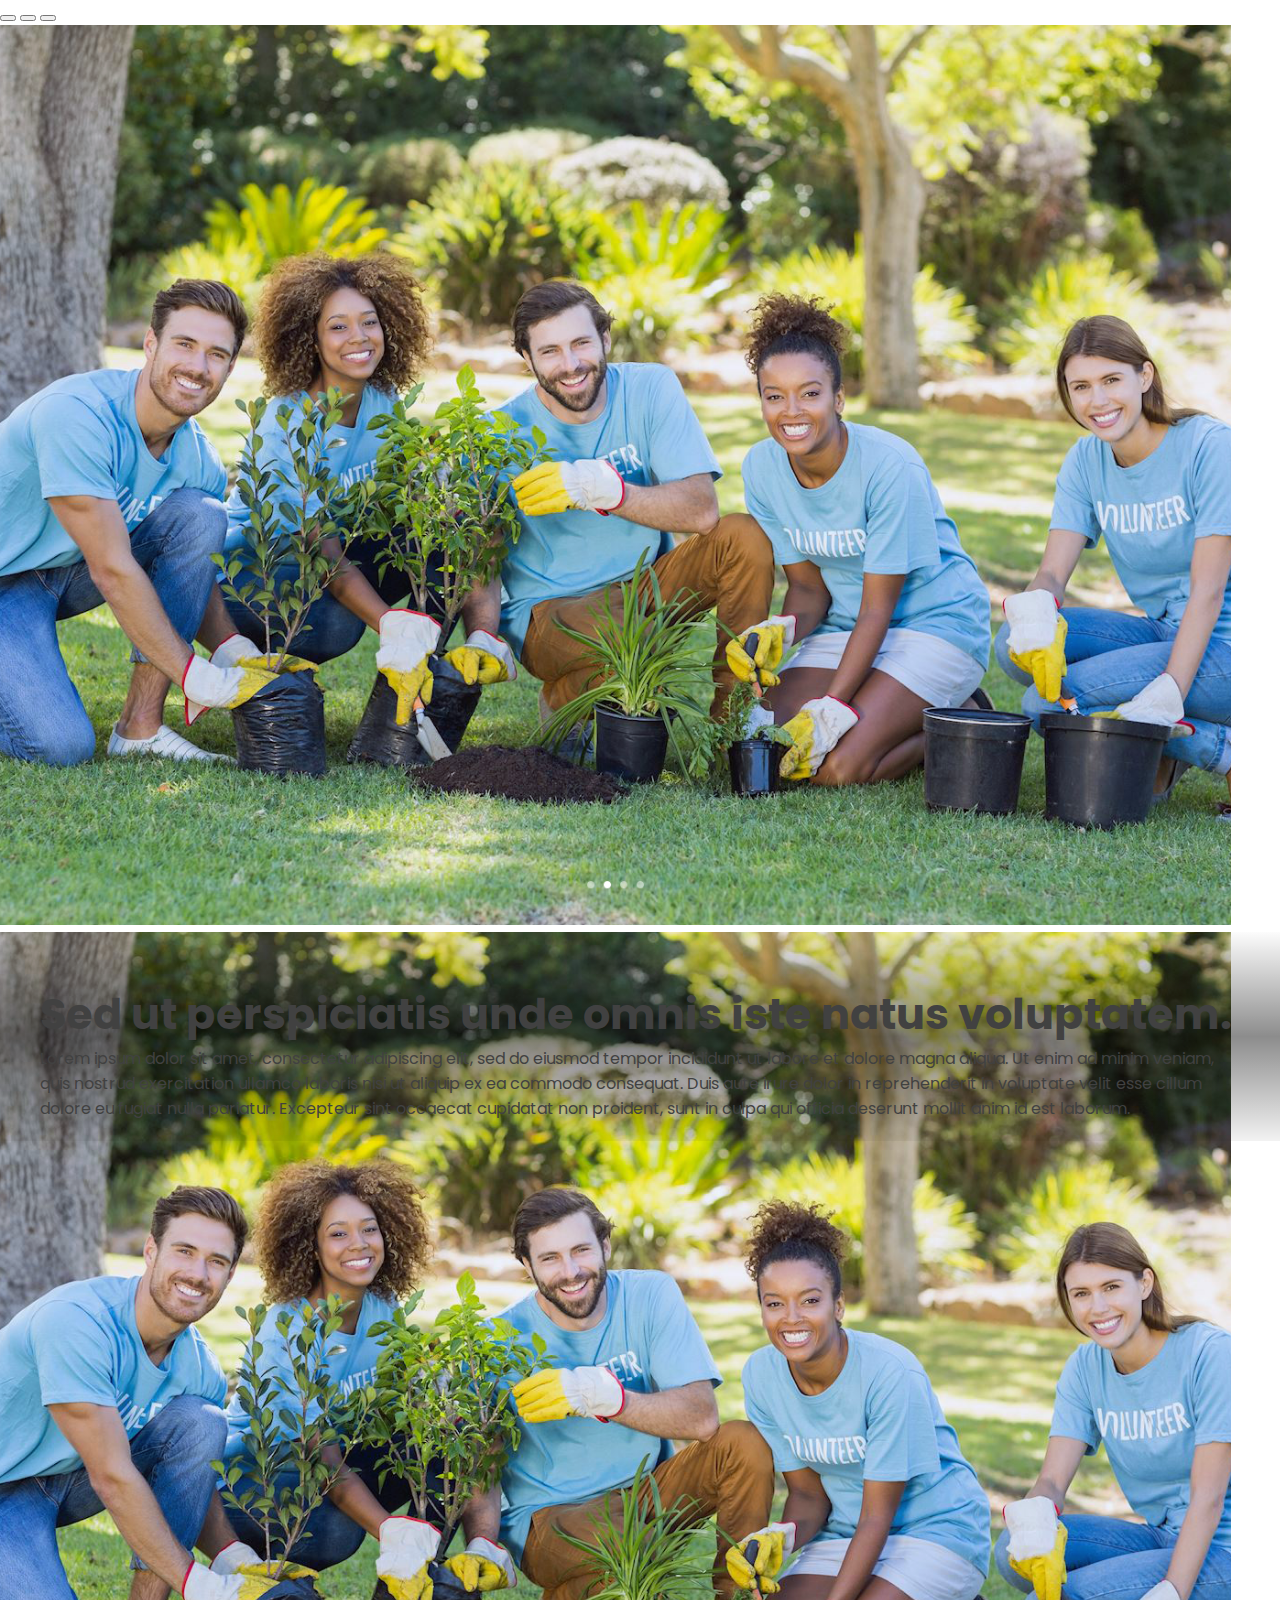
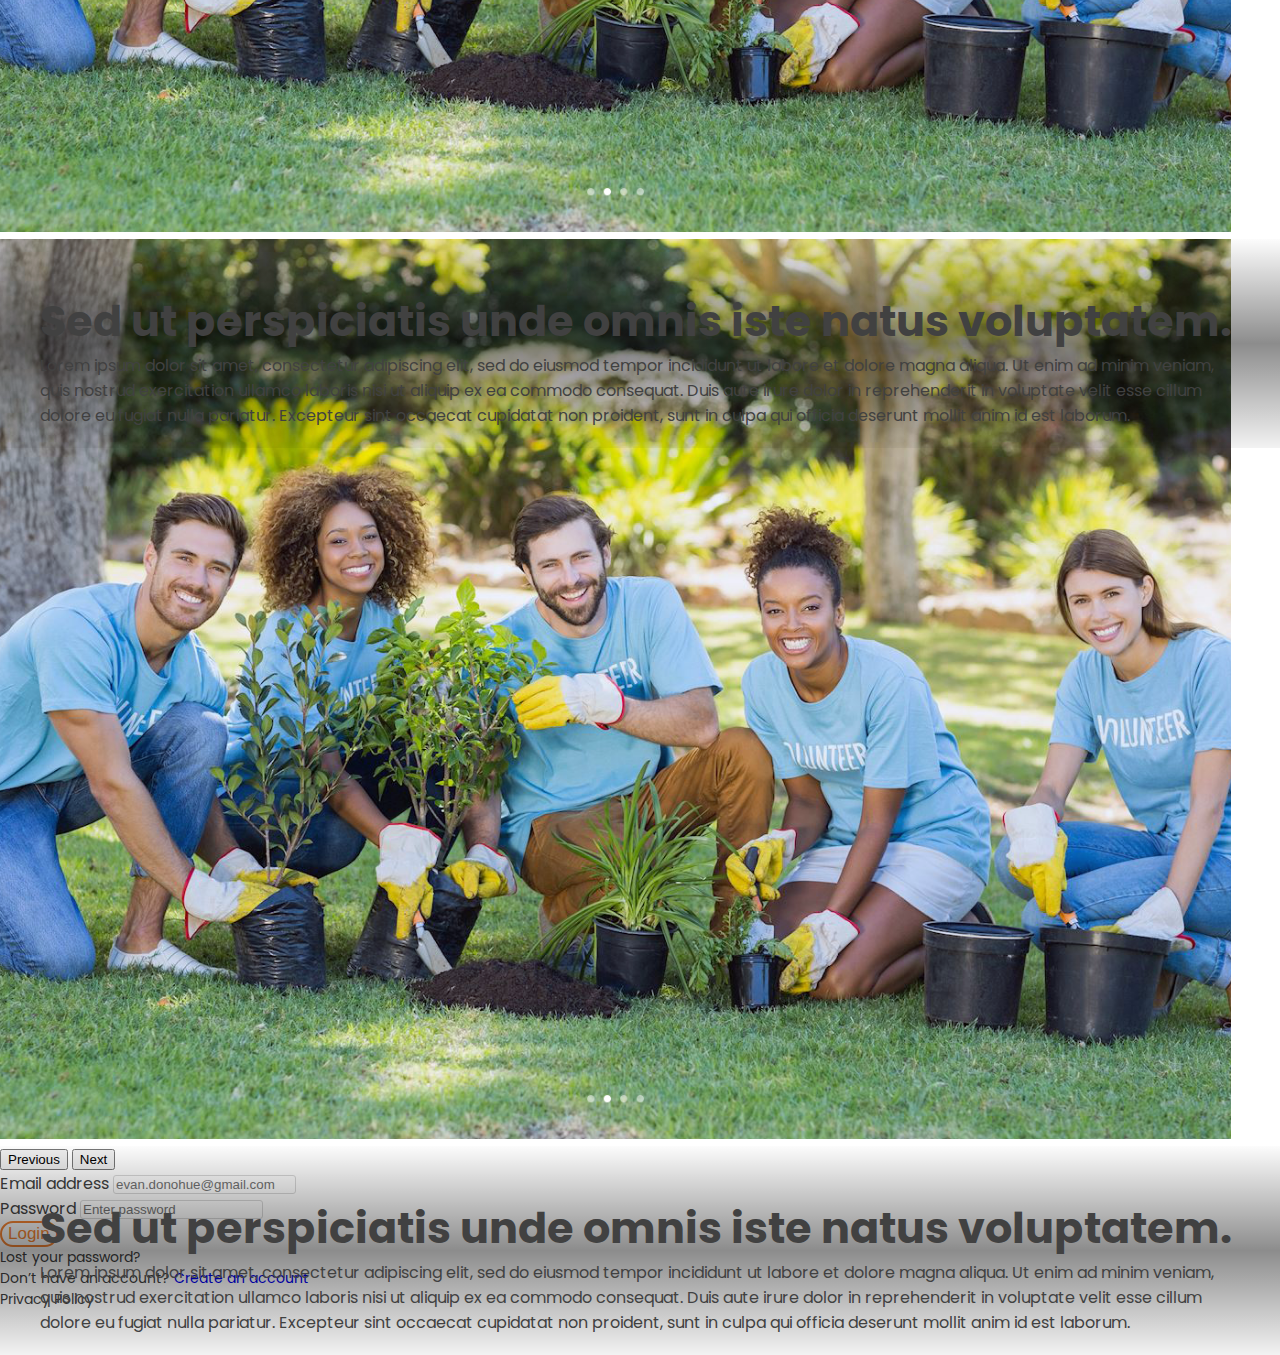
<file: index.html>
<!doctype html>
<html lang="en">

<head>
    <meta charset="utf-8">
    <meta name="viewport" content="width=device-width, initial-scale=1">
    <title>Bootstrap demo</title>
    <link href="https://cdn.jsdelivr.net/npm/bootstrap@5.3.0-alpha1/dist/css/bootstrap.min.css" rel="stylesheet"
        integrity="sha384-GLhlTQ8iRABdZLl6O3oVMWSktQOp6b7In1Zl3/Jr59b6EGGoI1aFkw7cmDA6j6gD" crossorigin="anonymous">
    <link rel="stylesheet" href="/css/style.css">
    <link rel="preconnect" href="https://fonts.googleapis.com">
    <link rel="preconnect" href="https://fonts.gstatic.com" crossorigin>
    <link href="https://fonts.googleapis.com/css2?family=Poppins:wght@400;500;600&display=swap" rel="stylesheet">
</head>

<body>
    <div class="container-fluid">
        <div class="row">
            <div id="carousel" class="col-lg-8">
                <div id="carouselExampleCaptions" class="carousel slide">
                    <div class="carousel-indicators">
                        <button type="button" data-bs-target="#carouselExampleCaptions" data-bs-slide-to="0"
                            class="active" aria-current="true" aria-label="Slide 1"></button>
                        <button type="button" data-bs-target="#carouselExampleCaptions" data-bs-slide-to="1"
                            aria-label="Slide 2"></button>
                        <button type="button" data-bs-target="#carouselExampleCaptions" data-bs-slide-to="2"
                            aria-label="Slide 3"></button>
                    </div>
                    <div class="carousel-inner">
                        <div class="carousel-item active">
                            <img src="/images/Grow-Trees-On-the-path-to-environment-sustainability-login.png"
                                class="d-block w-100" alt="...">
                            <div class="carousel-caption d-none d-md-block">
                                <h4>Sed ut perspiciatis unde omnis iste natus voluptatem.</h4>
                                <p>Lorem ipsum dolor sit amet, consectetur adipiscing elit, sed do eiusmod tempor
                                    incididunt ut labore et dolore magna aliqua. Ut enim ad minim veniam, quis nostrud
                                    exercitation ullamco laboris nisi ut aliquip ex ea commodo consequat. Duis aute
                                    irure dolor in reprehenderit in voluptate velit esse cillum dolore eu fugiat nulla
                                    pariatur. Excepteur sint occaecat cupidatat non proident, sunt in culpa qui officia
                                    deserunt mollit anim id est laborum.</p>
                            </div>
                        </div>
                        <div class="carousel-item">
                            <img src="/images/Grow-Trees-On-the-path-to-environment-sustainability-login.png"
                                class="d-block w-100" alt="...">
                            <div class="carousel-caption d-none d-md-block">
                                <h4>Sed ut perspiciatis unde omnis iste natus voluptatem.</h4>
                                <p>Lorem ipsum dolor sit amet, consectetur adipiscing elit, sed do eiusmod tempor
                                    incididunt ut labore et dolore magna aliqua. Ut enim ad minim veniam, quis nostrud
                                    exercitation ullamco laboris nisi ut aliquip ex ea commodo consequat. Duis aute
                                    irure dolor in reprehenderit in voluptate velit esse cillum dolore eu fugiat nulla
                                    pariatur. Excepteur sint occaecat cupidatat non proident, sunt in culpa qui officia
                                    deserunt mollit anim id est laborum.</p>
                            </div>
                        </div>
                        <div class="carousel-item">
                            <img src="/images/Grow-Trees-On-the-path-to-environment-sustainability-login.png"
                                class="d-block w-100" alt="...">
                            <div class="carousel-caption d-none d-md-block">
                                <h4>Sed ut perspiciatis unde omnis iste natus voluptatem.</h4>
                                <p>Lorem ipsum dolor sit amet, consectetur adipiscing elit, sed do eiusmod tempor
                                    incididunt ut labore et dolore magna aliqua. Ut enim ad minim veniam, quis nostrud
                                    exercitation ullamco laboris nisi ut aliquip ex ea commodo consequat. Duis aute
                                    irure dolor in reprehenderit in voluptate velit esse cillum dolore eu fugiat nulla
                                    pariatur. Excepteur sint occaecat cupidatat non proident, sunt in culpa qui officia
                                    deserunt mollit anim id est laborum.</p>
                            </div>
                        </div>
                    </div>
                    <button class="carousel-control-prev" type="button" data-bs-target="#carouselExampleCaptions"
                        data-bs-slide="prev">
                        <span class="carousel-control-prev-icon" aria-hidden="true"></span>
                        <span class="visually-hidden">Previous</span>
                    </button>
                    <button class="carousel-control-next" type="button" data-bs-target="#carouselExampleCaptions"
                        data-bs-slide="next">
                        <span class="carousel-control-next-icon" aria-hidden="true"></span>
                        <span class="visually-hidden">Next</span>
                    </button>
                </div>
            </div>
            <div id="form" class="col-lg-4 px-5 my-auto">
                <div class="row w-100 mt-5">
                    <form>
                        <div class="mb-3">
                            <label for="exampleInputEmail1" class="form-label">Email address</label>
                            <input type="email" class="form-control" id="exampleInputEmail1"
                                aria-describedby="emailHelp" placeholder="evan.donohue@gmail.com">
                        </div>
                        <div class="mb-3">
                            <label for="exampleInputPassword1" class="form-label">Password</label>
                            <input type="password" class="form-control" id="exampleInputPassword1" placeholder="Enter password">
                        </div>
                        <div class="d-grid gap-2 col-12 mx-auto">
                            <button id="login-btn" class="btn" type="button">Login</button>
                        </div>
                        <div id="lost-password" class="text-center mt-4">
                            <a href="/pages/forgotPassword.html" id="forgotpassword">
                                <p>Lost your password?</p>
                            </a>
                            <p>Don’t have an account? <a href="/pages/registration.html" id="signup">Create an account</a></p>
                        </div>

                    </form>
                </div>

                <div id="privacy-policy" class="row text-center mt-5">
                    <p class="mt-5 pt-4">Privacy Policy</p>
                </div>
            </div>
        </div>
    </div>
    <script src="https://cdn.jsdelivr.net/npm/bootstrap@5.3.0-alpha1/dist/js/bootstrap.bundle.min.js"
        integrity="sha384-w76AqPfDkMBDXo30jS1Sgez6pr3x5MlQ1ZAGC+nuZB+EYdgRZgiwxhTBTkF7CXvN"
        crossorigin="anonymous"></script>
</body>

</html>
</file>
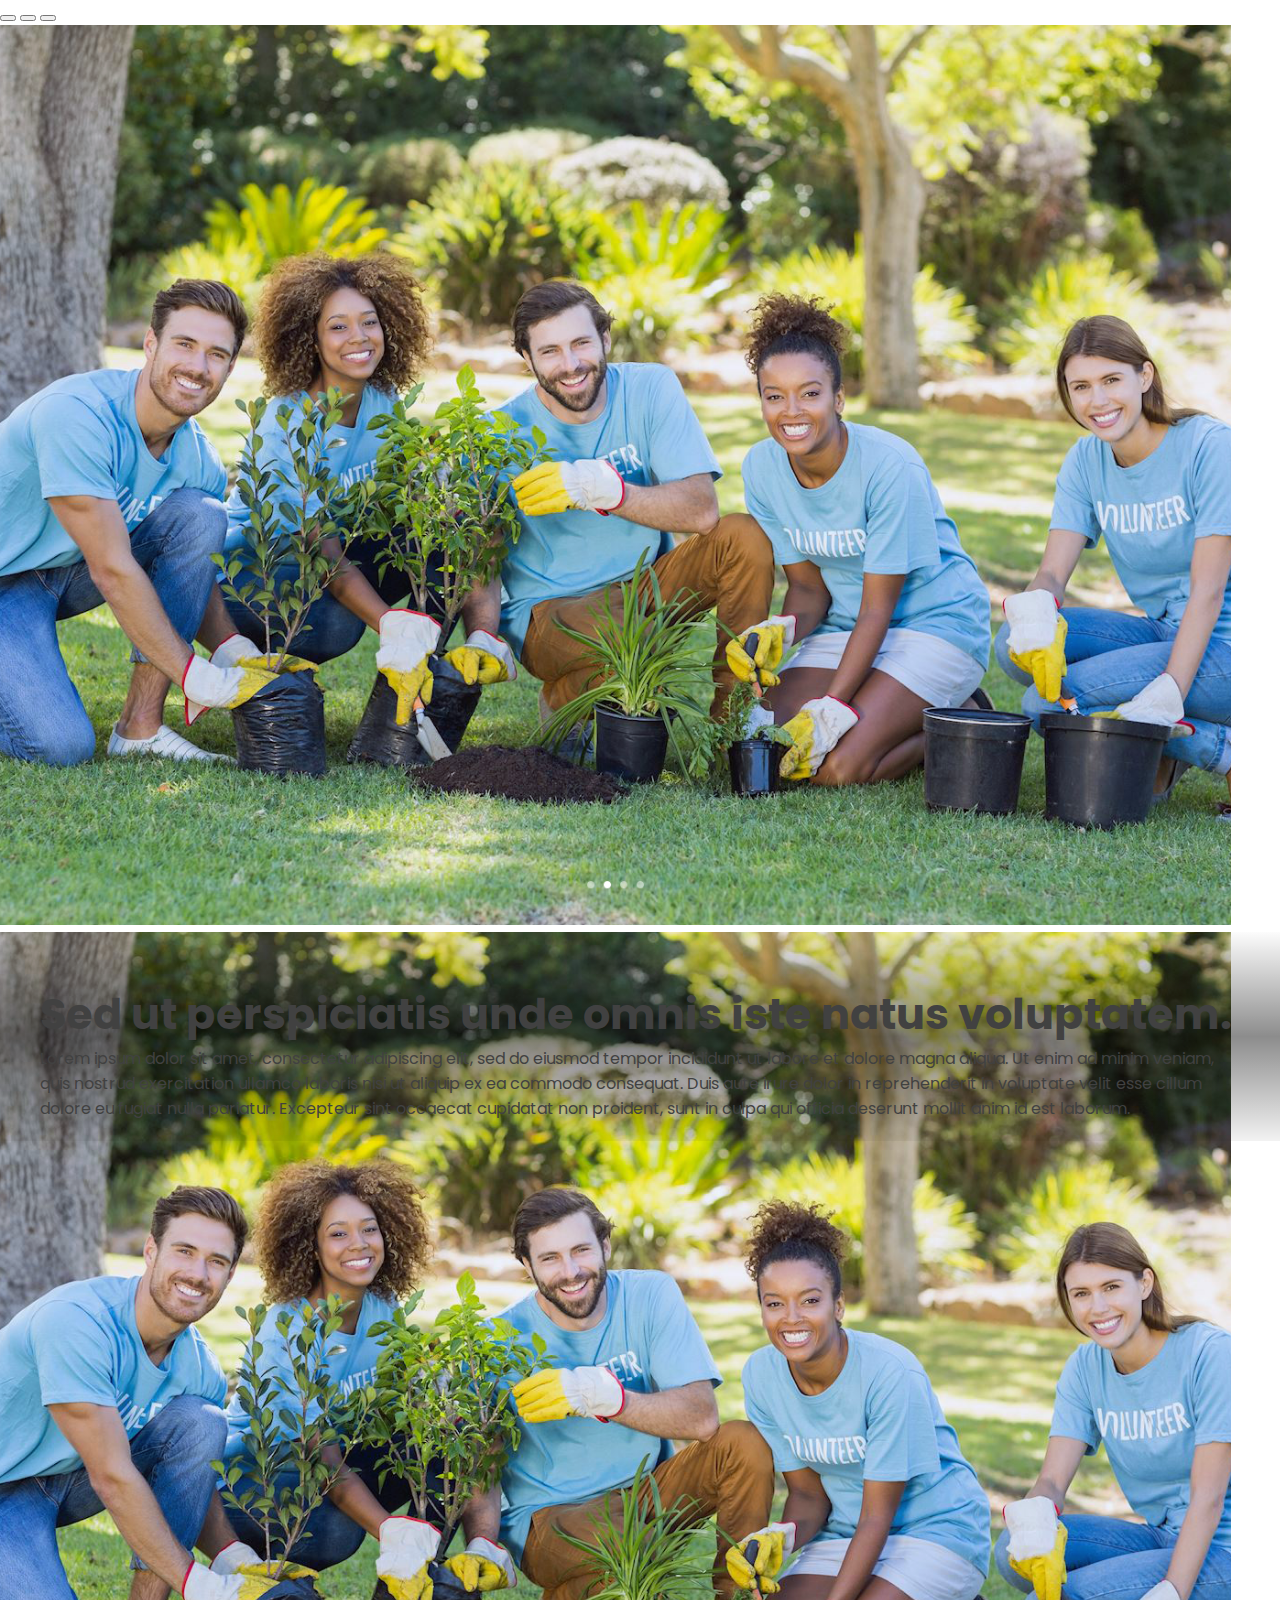
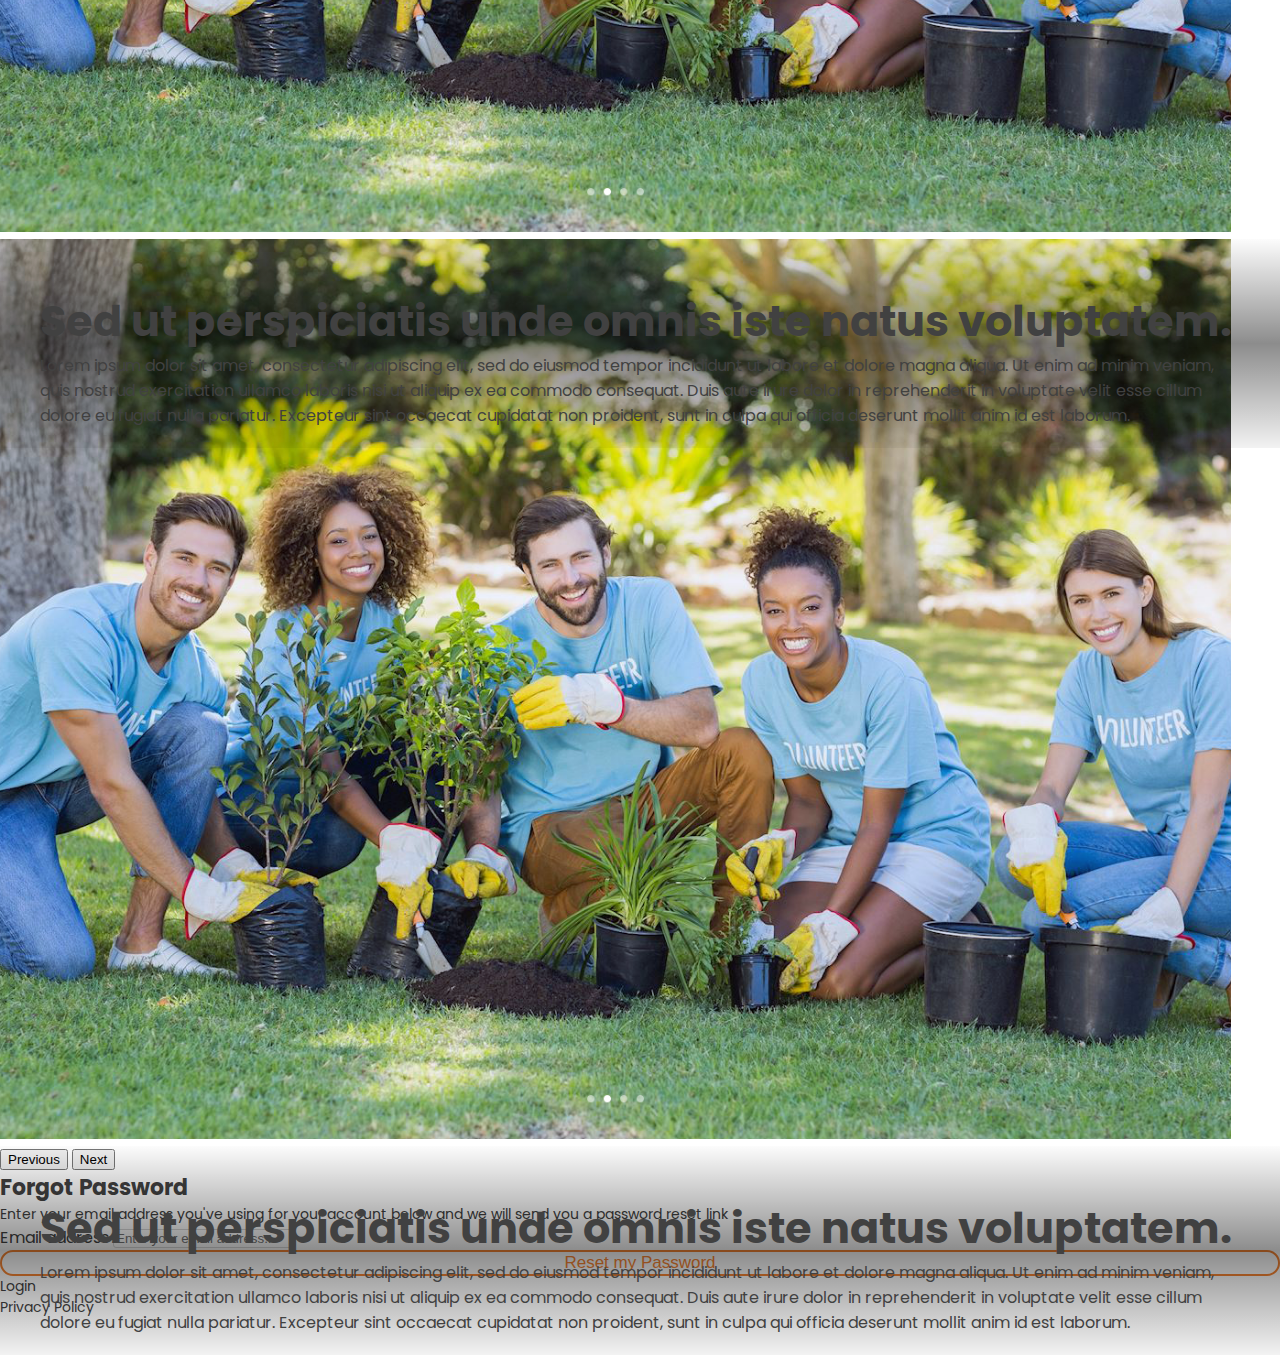
<file: pages/forgotPassword.html>
<!doctype html>
<html lang="en">

<head>
    <meta charset="utf-8">
    <meta name="viewport" content="width=device-width, initial-scale=1">
    <title>CI Platform</title>
    <link href="https://cdn.jsdelivr.net/npm/bootstrap@5.3.0-alpha1/dist/css/bootstrap.min.css" rel="stylesheet"
        integrity="sha384-GLhlTQ8iRABdZLl6O3oVMWSktQOp6b7In1Zl3/Jr59b6EGGoI1aFkw7cmDA6j6gD" crossorigin="anonymous">
    <link rel="stylesheet" href="/css/forgotPassword.css">
    <link rel="preconnect" href="https://fonts.googleapis.com">
    <link rel="preconnect" href="https://fonts.gstatic.com" crossorigin>
    <link href="https://fonts.googleapis.com/css2?family=Poppins:wght@400;500;600&display=swap" rel="stylesheet">
</head>

<body>
    <div class="container-fluid">
        <div class="row">
            <div id="carousel" class="col-lg-8">
                <div id="carouselExampleCaptions" class="carousel slide">
                    <div class="carousel-indicators">
                        <button type="button" data-bs-target="#carouselExampleCaptions" data-bs-slide-to="0"
                            class="active" aria-current="true" aria-label="Slide 1"></button>
                        <button type="button" data-bs-target="#carouselExampleCaptions" data-bs-slide-to="1"
                            aria-label="Slide 2"></button>
                        <button type="button" data-bs-target="#carouselExampleCaptions" data-bs-slide-to="2"
                            aria-label="Slide 3"></button>
                    </div>
                    <div class="carousel-inner">
                        <div class="carousel-item active">
                            <img src="/images/Grow-Trees-On-the-path-to-environment-sustainability-login.png"
                                class="d-block w-100" alt="...">
                            <div class="carousel-caption d-none d-md-block">
                                <h4>Sed ut perspiciatis unde omnis iste natus voluptatem.</h4>
                                <p>Lorem ipsum dolor sit amet, consectetur adipiscing elit, sed do eiusmod tempor
                                    incididunt ut labore et dolore magna aliqua. Ut enim ad minim veniam, quis nostrud
                                    exercitation ullamco laboris nisi ut aliquip ex ea commodo consequat. Duis aute
                                    irure dolor in reprehenderit in voluptate velit esse cillum dolore eu fugiat nulla
                                    pariatur. Excepteur sint occaecat cupidatat non proident, sunt in culpa qui officia
                                    deserunt mollit anim id est laborum.</p>
                            </div>
                        </div>
                        <div class="carousel-item">
                            <img src="/images/Grow-Trees-On-the-path-to-environment-sustainability-login.png"
                                class="d-block w-100" alt="...">
                            <div class="carousel-caption d-none d-md-block">
                                <h4>Sed ut perspiciatis unde omnis iste natus voluptatem.</h4>
                                <p>Lorem ipsum dolor sit amet, consectetur adipiscing elit, sed do eiusmod tempor
                                    incididunt ut labore et dolore magna aliqua. Ut enim ad minim veniam, quis nostrud
                                    exercitation ullamco laboris nisi ut aliquip ex ea commodo consequat. Duis aute
                                    irure dolor in reprehenderit in voluptate velit esse cillum dolore eu fugiat nulla
                                    pariatur. Excepteur sint occaecat cupidatat non proident, sunt in culpa qui officia
                                    deserunt mollit anim id est laborum.</p>
                            </div>
                        </div>
                        <div class="carousel-item">
                            <img src="/images/Grow-Trees-On-the-path-to-environment-sustainability-login.png"
                                class="d-block w-100" alt="...">
                            <div class="carousel-caption d-none d-md-block">
                                <h4>Sed ut perspiciatis unde omnis iste natus voluptatem.</h4>
                                <p>Lorem ipsum dolor sit amet, consectetur adipiscing elit, sed do eiusmod tempor
                                    incididunt ut labore et dolore magna aliqua. Ut enim ad minim veniam, quis nostrud
                                    exercitation ullamco laboris nisi ut aliquip ex ea commodo consequat. Duis aute
                                    irure dolor in reprehenderit in voluptate velit esse cillum dolore eu fugiat nulla
                                    pariatur. Excepteur sint occaecat cupidatat non proident, sunt in culpa qui officia
                                    deserunt mollit anim id est laborum.</p>
                            </div>
                        </div>
                    </div>
                    <button class="carousel-control-prev" type="button" data-bs-target="#carouselExampleCaptions"
                        data-bs-slide="prev">
                        <span class="carousel-control-prev-icon" aria-hidden="true"></span>
                        <span class="visually-hidden">Previous</span>
                    </button>
                    <button class="carousel-control-next" type="button" data-bs-target="#carouselExampleCaptions"
                        data-bs-slide="next">
                        <span class="carousel-control-next-icon" aria-hidden="true"></span>
                        <span class="visually-hidden">Next</span>
                    </button>
                </div>
            </div>
            <div id="form" class="col-lg-4 px-5 my-auto">
                <div class="row mt-5">
                    <form>
                        <div id="fp-heading" class="text-center mb-4">
                            <h4>Forgot Password</h4>
                            <p>Enter your email address you've using for your account below and we will send you a
                                password reset link</p>
                        </div>
                        <div class="mb-3">
                            <label for="exampleInputEmail1" class="form-label">Email address</label>
                            <input type="email" class="form-control" id="exampleInputEmail1"
                                aria-describedby="emailHelp" placeholder="Enter your email address...">
                        </div>
                        <div class="d-grid gap-2 col-12 mx-auto mt-4 pt-2">
                            <a href="/pages/resetPassword.html"><button id="reset-btn" class="btn" type="button">Reset my Password</button></a>
                        </div>
                        <div id="login-div" class="text-center mt-4">
                            <a href="/index.html" id="login-link">
                                <p>Login</p>
                            </a>
                        </div>
                    </form>
                </div>

                <div id="privacy-policy" class="row text-center mt-5">
                    <p class="mt-5 pt-5">Privacy Policy</p>
                </div>
            </div>
        </div>
    </div>
    <script src="https://cdn.jsdelivr.net/npm/bootstrap@5.3.0-alpha1/dist/js/bootstrap.bundle.min.js"
        integrity="sha384-w76AqPfDkMBDXo30jS1Sgez6pr3x5MlQ1ZAGC+nuZB+EYdgRZgiwxhTBTkF7CXvN"
        crossorigin="anonymous"></script>
</body>

</html>
</file>
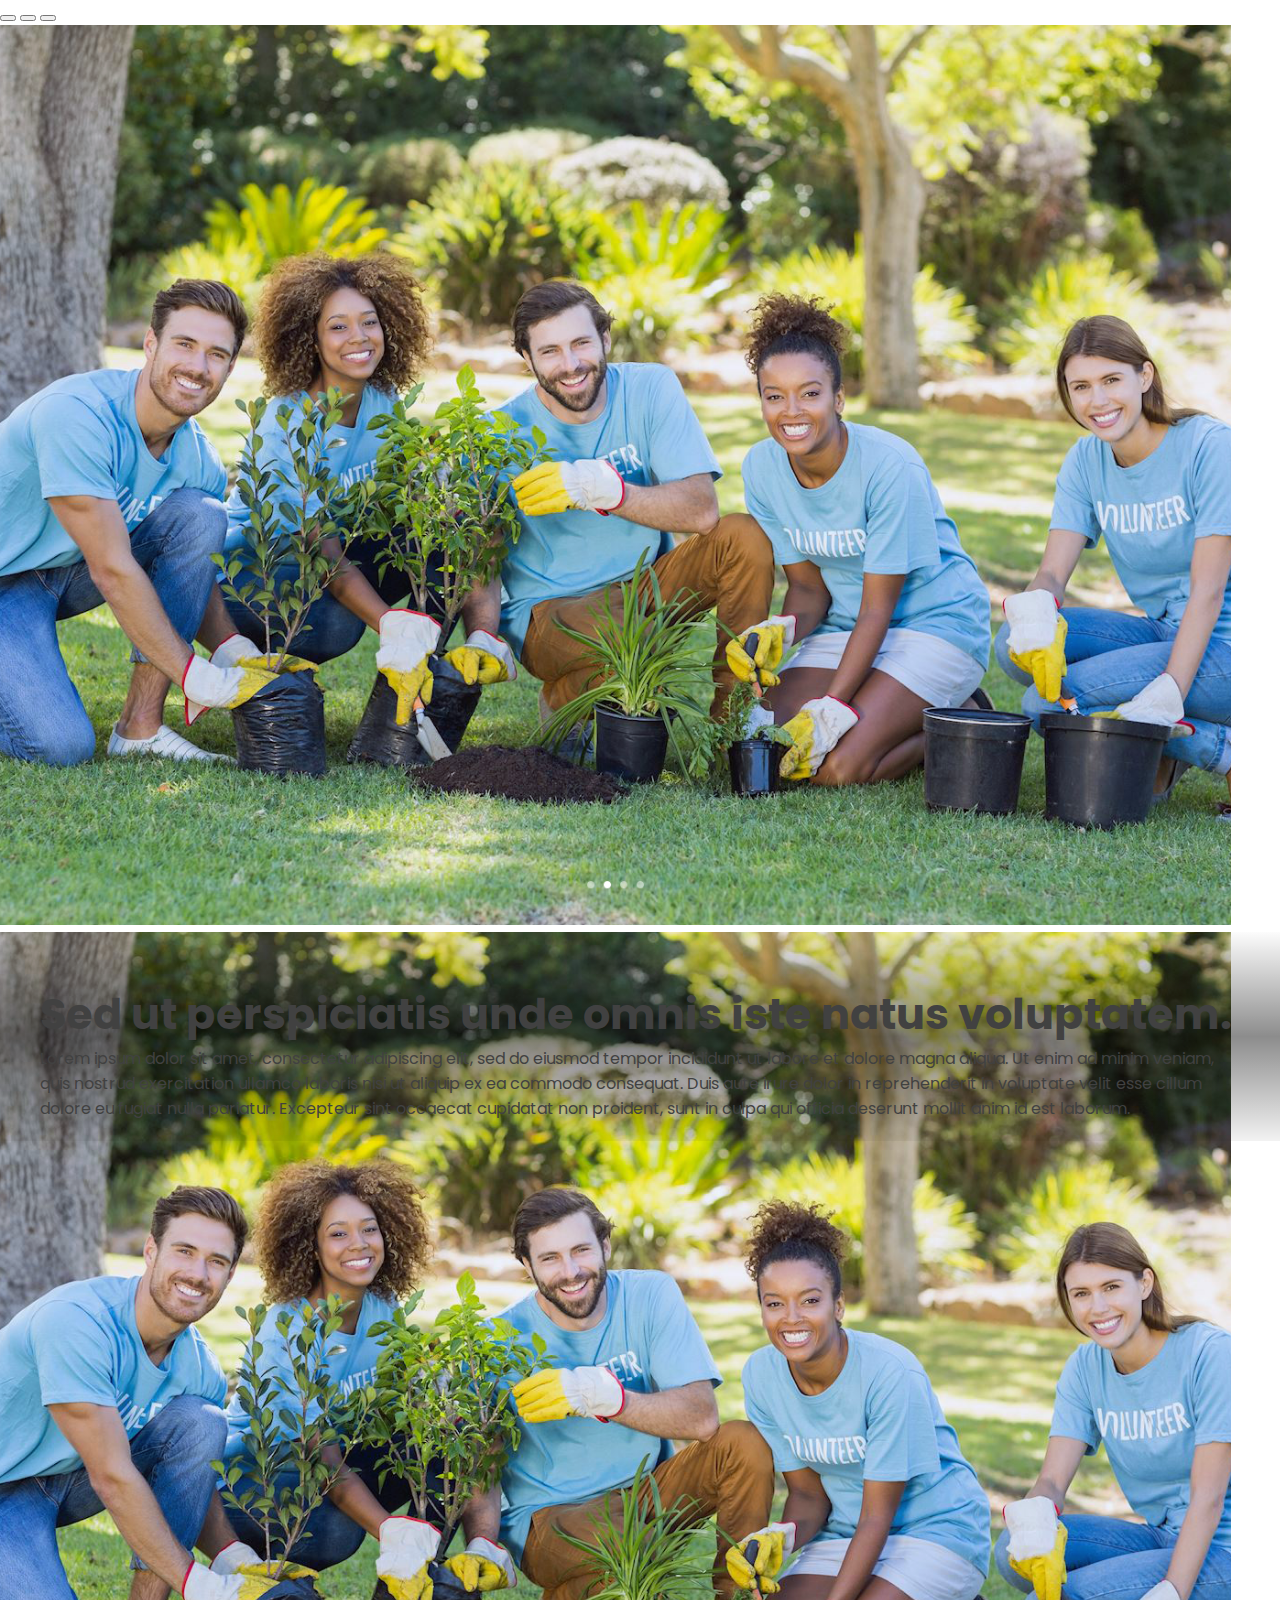
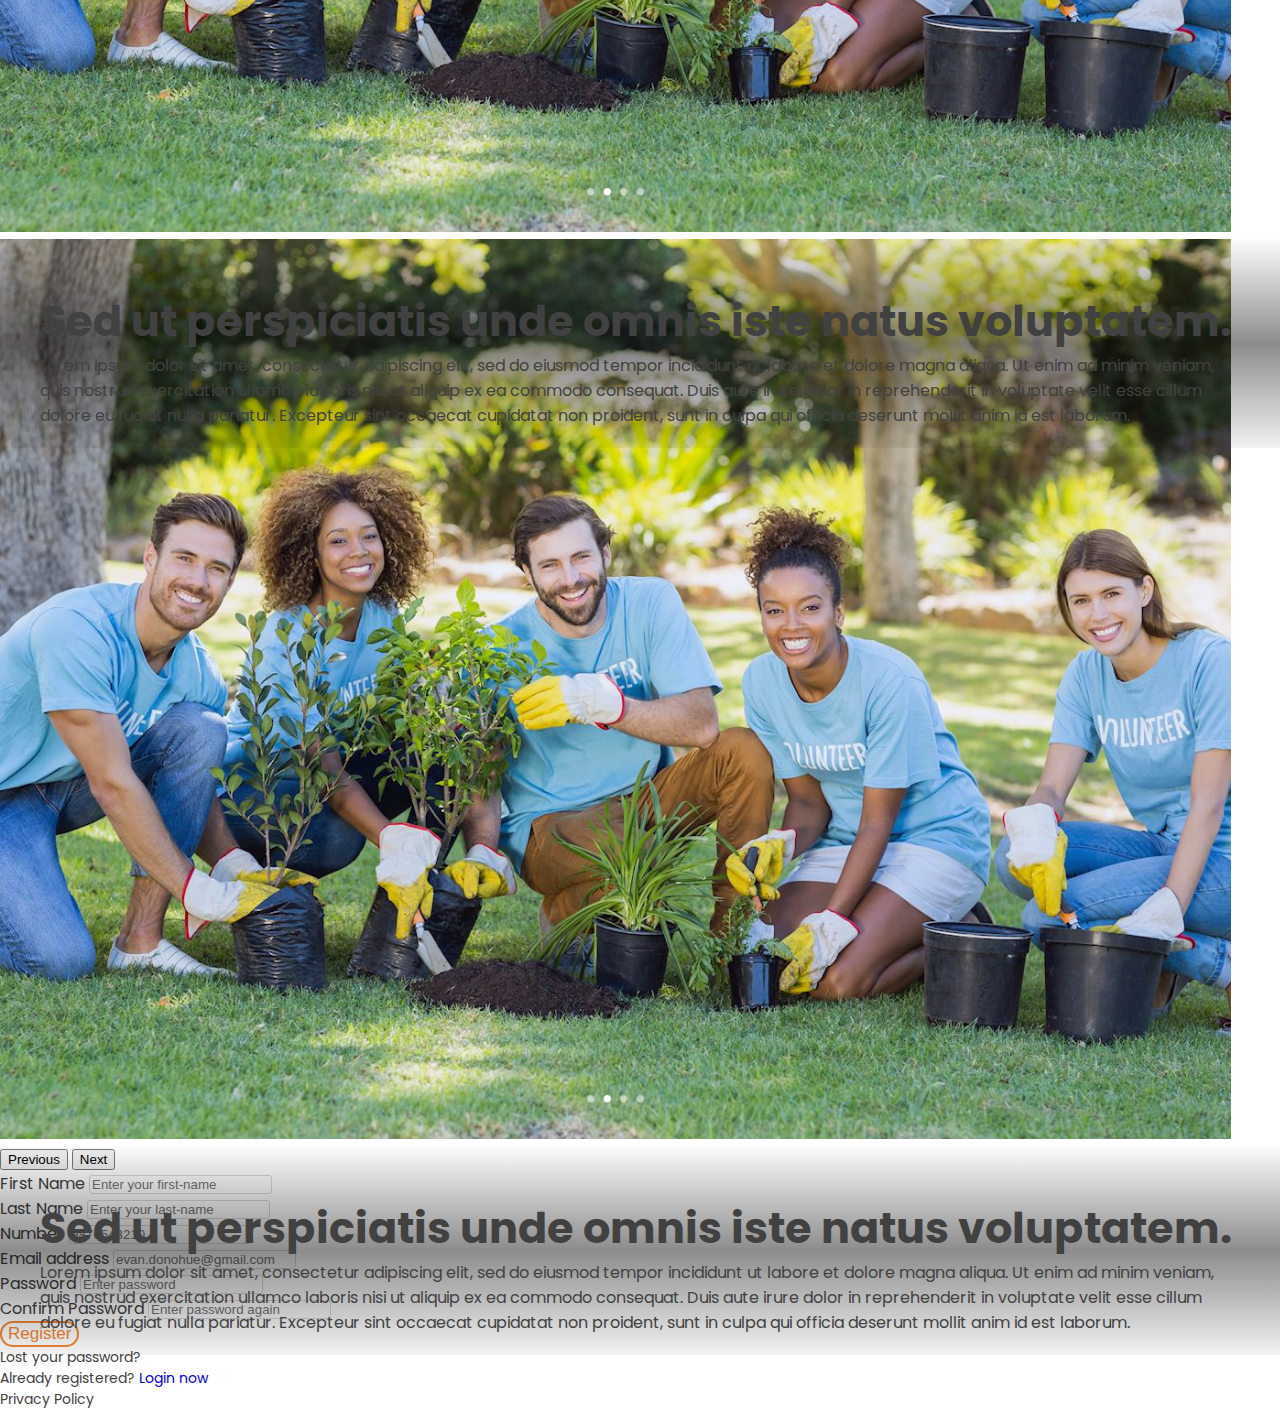
<file: pages/registration.html>
<!doctype html>
<html lang="en">

<head>
    <meta charset="utf-8">
    <meta name="viewport" content="width=device-width, initial-scale=1">
    <title>Bootstrap demo</title>
    <link href="https://cdn.jsdelivr.net/npm/bootstrap@5.3.0-alpha1/dist/css/bootstrap.min.css" rel="stylesheet"
        integrity="sha384-GLhlTQ8iRABdZLl6O3oVMWSktQOp6b7In1Zl3/Jr59b6EGGoI1aFkw7cmDA6j6gD" crossorigin="anonymous">
    <link rel="stylesheet" href="/css/registration.css">
    <link rel="preconnect" href="https://fonts.googleapis.com">
    <link rel="preconnect" href="https://fonts.gstatic.com" crossorigin>
    <link href="https://fonts.googleapis.com/css2?family=Poppins:wght@400;500;600&display=swap" rel="stylesheet">
</head>

<body>
    <div class="container-fluid">
        <div class="row">
            <div id="carousel" class="col-xl-8">
                <div id="carouselExampleCaptions" class="carousel slide">
                    <div class="carousel-indicators">
                        <button type="button" data-bs-target="#carouselExampleCaptions" data-bs-slide-to="0"
                            class="active" aria-current="true" aria-label="Slide 1"></button>
                        <button type="button" data-bs-target="#carouselExampleCaptions" data-bs-slide-to="1"
                            aria-label="Slide 2"></button>
                        <button type="button" data-bs-target="#carouselExampleCaptions" data-bs-slide-to="2"
                            aria-label="Slide 3"></button>
                    </div>
                    <div class="carousel-inner">
                        <div class="carousel-item active">
                            <img src="/images/Grow-Trees-On-the-path-to-environment-sustainability-login.png"
                                class="d-block w-100" alt="...">
                            <div class="carousel-caption d-none d-md-block">
                                <h4>Sed ut perspiciatis unde omnis iste natus voluptatem.</h4>
                                <p>Lorem ipsum dolor sit amet, consectetur adipiscing elit, sed do eiusmod tempor
                                    incididunt ut labore et dolore magna aliqua. Ut enim ad minim veniam, quis nostrud
                                    exercitation ullamco laboris nisi ut aliquip ex ea commodo consequat. Duis aute
                                    irure dolor in reprehenderit in voluptate velit esse cillum dolore eu fugiat nulla
                                    pariatur. Excepteur sint occaecat cupidatat non proident, sunt in culpa qui officia
                                    deserunt mollit anim id est laborum.</p>
                            </div>
                        </div>
                        <div class="carousel-item">
                            <img src="/images/Grow-Trees-On-the-path-to-environment-sustainability-login.png"
                                class="d-block w-100" alt="...">
                            <div class="carousel-caption d-none d-md-block">
                                <h4>Sed ut perspiciatis unde omnis iste natus voluptatem.</h4>
                                <p>Lorem ipsum dolor sit amet, consectetur adipiscing elit, sed do eiusmod tempor
                                    incididunt ut labore et dolore magna aliqua. Ut enim ad minim veniam, quis nostrud
                                    exercitation ullamco laboris nisi ut aliquip ex ea commodo consequat. Duis aute
                                    irure dolor in reprehenderit in voluptate velit esse cillum dolore eu fugiat nulla
                                    pariatur. Excepteur sint occaecat cupidatat non proident, sunt in culpa qui officia
                                    deserunt mollit anim id est laborum.</p>
                            </div>
                        </div>
                        <div class="carousel-item">
                            <img src="/images/Grow-Trees-On-the-path-to-environment-sustainability-login.png"
                                class="d-block w-100" alt="...">
                            <div class="carousel-caption d-none d-md-block">
                                <h4>Sed ut perspiciatis unde omnis iste natus voluptatem.</h4>
                                <p>Lorem ipsum dolor sit amet, consectetur adipiscing elit, sed do eiusmod tempor
                                    incididunt ut labore et dolore magna aliqua. Ut enim ad minim veniam, quis nostrud
                                    exercitation ullamco laboris nisi ut aliquip ex ea commodo consequat. Duis aute
                                    irure dolor in reprehenderit in voluptate velit esse cillum dolore eu fugiat nulla
                                    pariatur. Excepteur sint occaecat cupidatat non proident, sunt in culpa qui officia
                                    deserunt mollit anim id est laborum.</p>
                            </div>
                        </div>
                    </div>
                    <button class="carousel-control-prev" type="button" data-bs-target="#carouselExampleCaptions"
                        data-bs-slide="prev">
                        <span class="carousel-control-prev-icon" aria-hidden="true"></span>
                        <span class="visually-hidden">Previous</span>
                    </button>
                    <button class="carousel-control-next" type="button" data-bs-target="#carouselExampleCaptions"
                        data-bs-slide="next">
                        <span class="carousel-control-next-icon" aria-hidden="true"></span>
                        <span class="visually-hidden">Next</span>
                    </button>
                </div>
            </div>
            <div id="form" class="col-xl-4 px-5 my-auto">
                <div class="row mt-4">
                    <form>
                        <div class="mb-3">
                            <label for="exampleInputEmail1" class="form-label">First Name</label>
                            <input type="text" class="form-control" id="exampleInputEmail1"
                                aria-describedby="emailHelp" placeholder="Enter your first-name">
                        </div>
                        <div class="mb-3">
                            <label for="exampleInputEmail1" class="form-label">Last Name</label>
                            <input type="text" class="form-control" id="exampleInputEmail1"
                                aria-describedby="emailHelp" placeholder="Enter your last-name">
                        </div>
                        <div class="mb-3">
                            <label for="exampleInputEmail1" class="form-label">Number</label>
                            <input type="number" class="form-control" id="exampleInputEmail1"
                                aria-describedby="emailHelp" placeholder="9876543210">
                        </div>
                        <div class="mb-3">
                            <label for="exampleInputEmail1" class="form-label">Email address</label>
                            <input type="email" class="form-control" id="exampleInputEmail1"
                                aria-describedby="emailHelp" placeholder="evan.donohue@gmail.com">
                        </div>
                        <div class="mb-3">
                            <label for="exampleInputPassword1" class="form-label">Password</label>
                            <input type="password" class="form-control" id="exampleInputPassword1" placeholder="Enter password">
                        </div>
                        <div class="mb-3">
                            <label for="exampleInputPassword1" class="form-label">Confirm Password</label>
                            <input type="password" class="form-control" id="exampleInputPassword1" placeholder="Enter password again">
                        </div>
                        <div class="d-grid gap-2 col-12 mx-auto">
                            <button id="register-btn" class="btn" type="button">Register</button>
                        </div>
                        <div id="lost-password" class="text-center mt-4">
                            <a href="/pages/forgotPassword.html" id="forgotpassword">
                                <p>Lost your password?</p>
                            </a>
                            <p>Already registered? <a href="/index.html" id="signup">Login now</a></p>
                        </div>

                    </form>
                </div>

                <div id="privacy-policy" class="row text-center">
                    <p class="mt-4">Privacy Policy</p>
                </div>
            </div>
        </div>
    </div>
    <script src="https://cdn.jsdelivr.net/npm/bootstrap@5.3.0-alpha1/dist/js/bootstrap.bundle.min.js"
        integrity="sha384-w76AqPfDkMBDXo30jS1Sgez6pr3x5MlQ1ZAGC+nuZB+EYdgRZgiwxhTBTkF7CXvN"
        crossorigin="anonymous"></script>
</body>

</html>
</file>
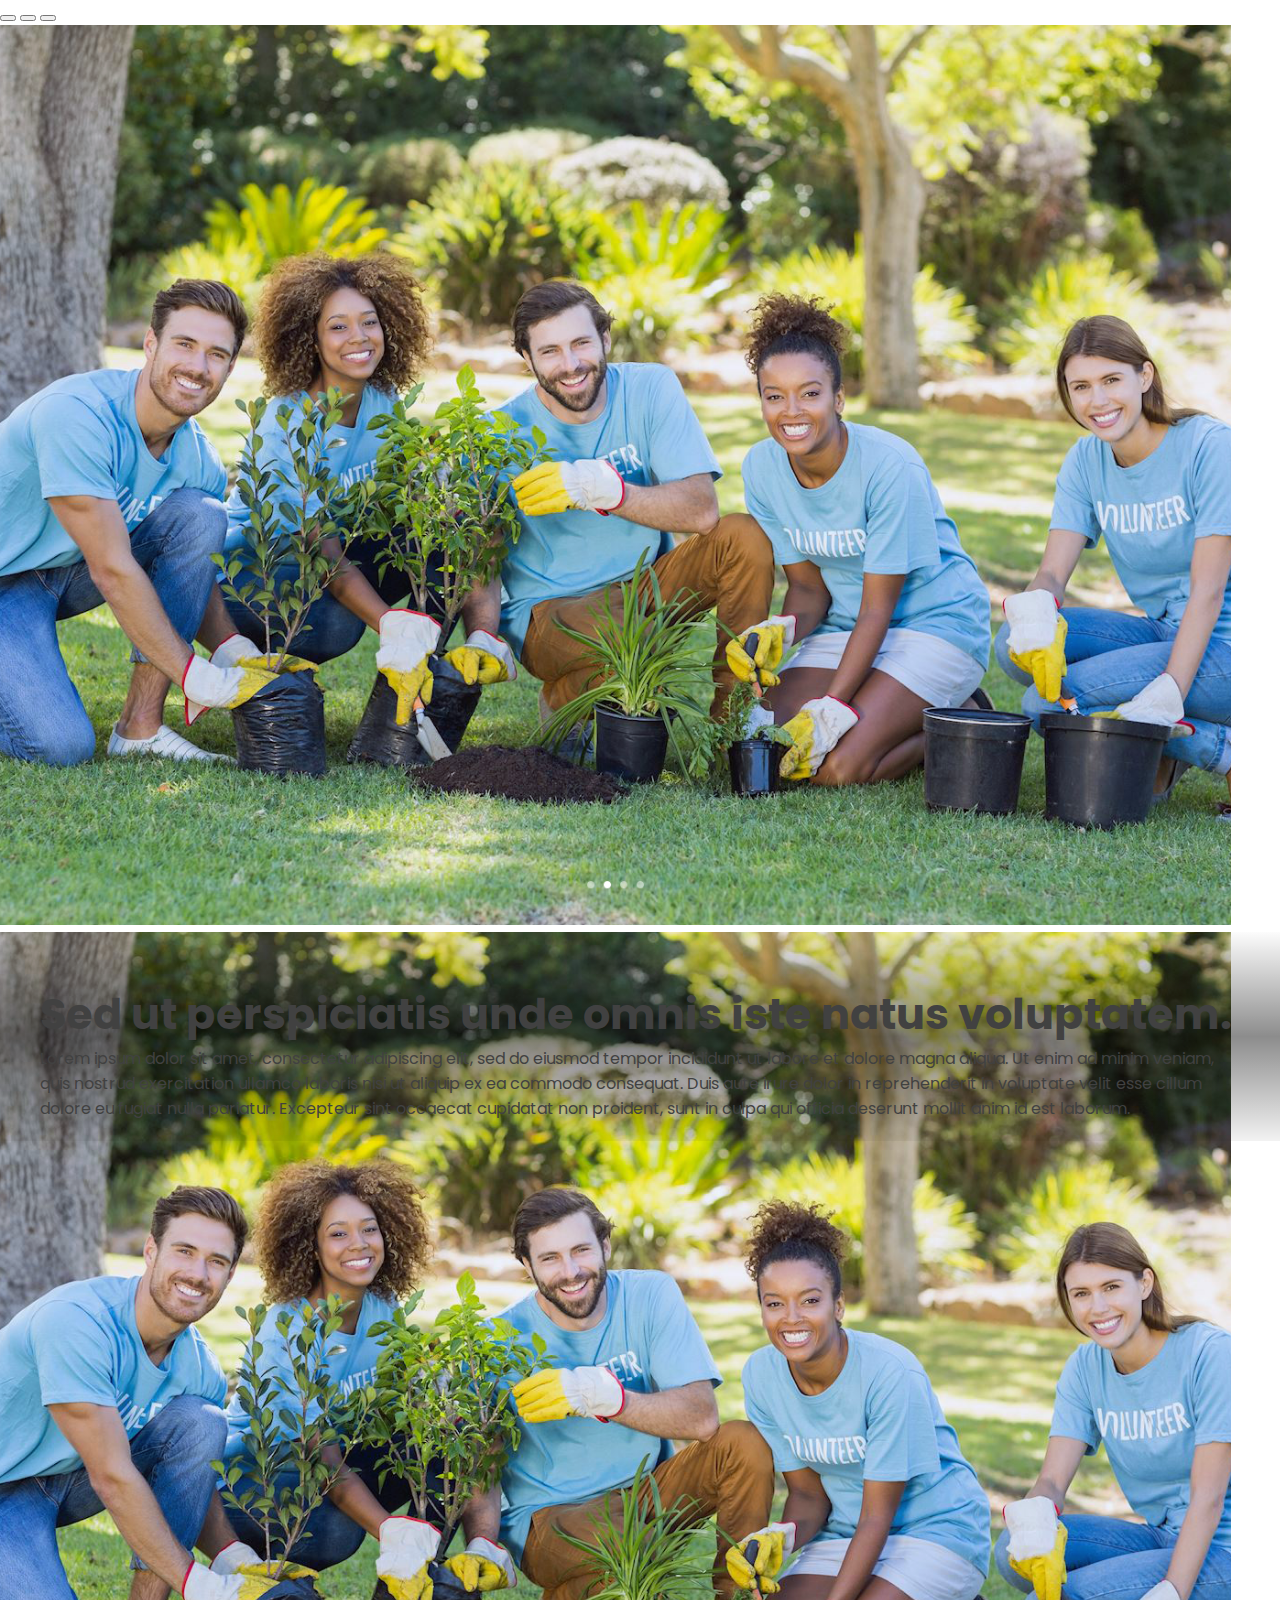
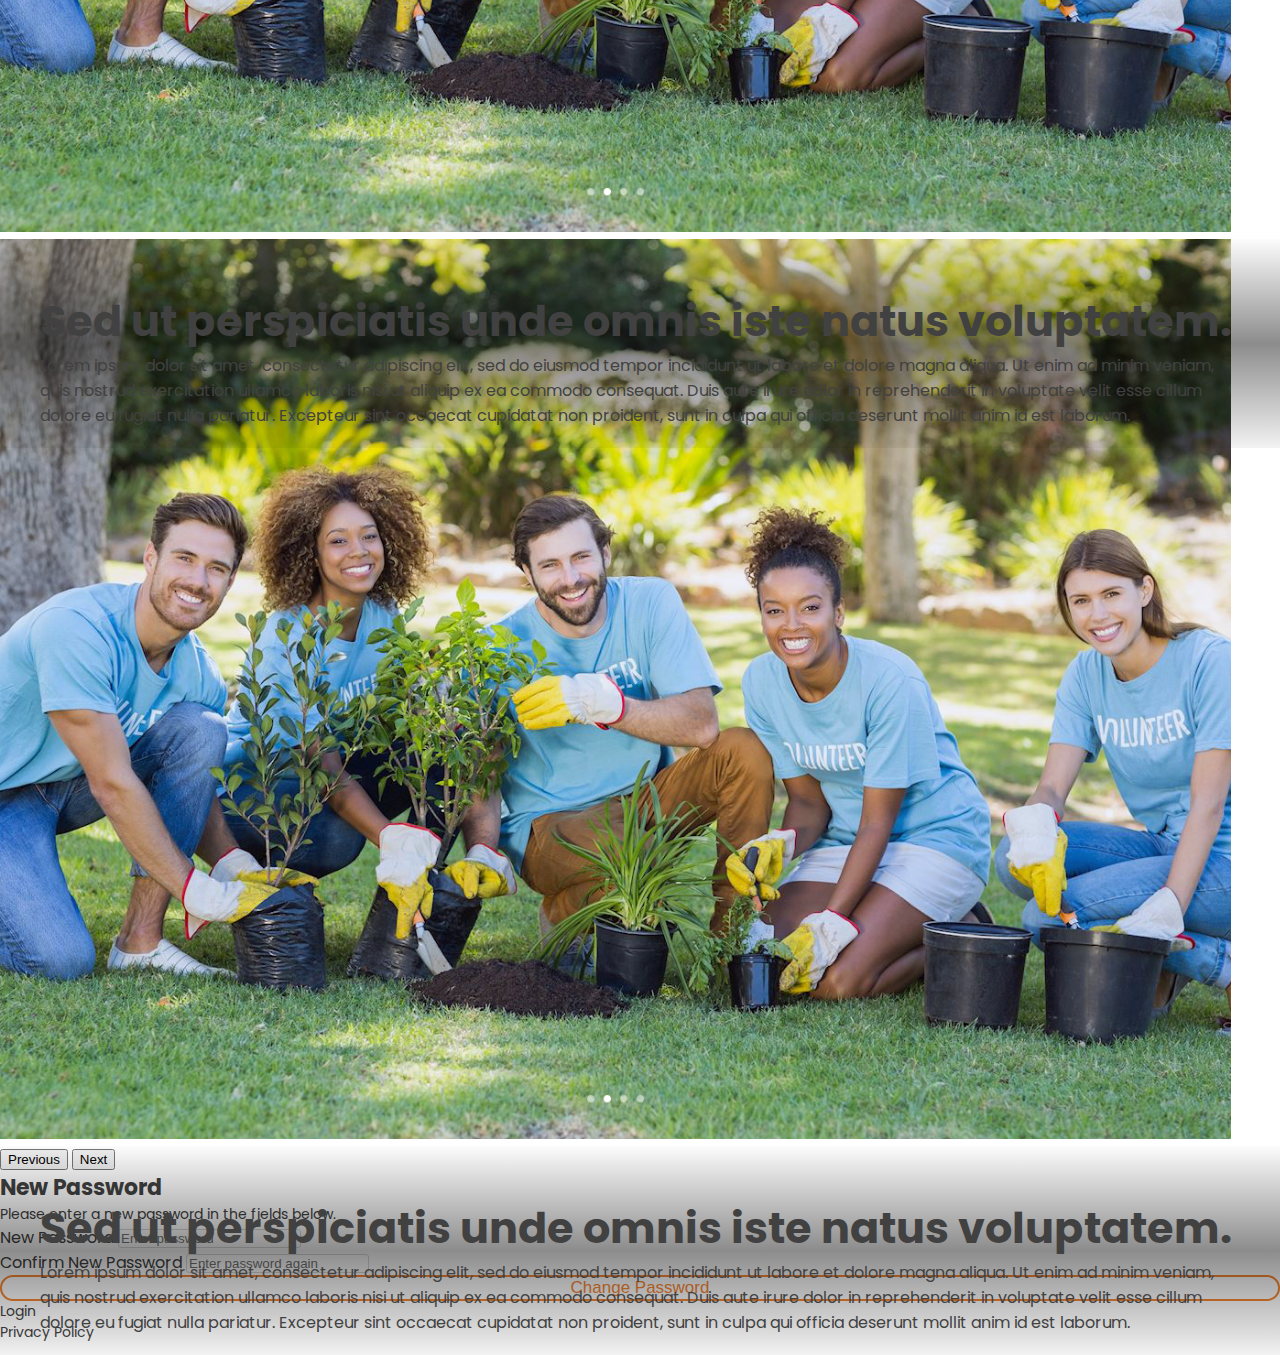
<file: pages/resetPassword.html>
<!doctype html>
<html lang="en">

<head>
    <meta charset="utf-8">
    <meta name="viewport" content="width=device-width, initial-scale=1">
    <title>CI Platform</title>
    <link href="https://cdn.jsdelivr.net/npm/bootstrap@5.3.0-alpha1/dist/css/bootstrap.min.css" rel="stylesheet"
        integrity="sha384-GLhlTQ8iRABdZLl6O3oVMWSktQOp6b7In1Zl3/Jr59b6EGGoI1aFkw7cmDA6j6gD" crossorigin="anonymous">
    <link rel="stylesheet" href="/css/resetPassword.css">
    <link rel="preconnect" href="https://fonts.googleapis.com">
    <link rel="preconnect" href="https://fonts.gstatic.com" crossorigin>
    <link href="https://fonts.googleapis.com/css2?family=Poppins:wght@400;500;600&display=swap" rel="stylesheet">
</head>

<body>
    <div class="container-fluid">
        <div class="row">
            <div id="carousel" class="col-lg-8">
                <div id="carouselExampleCaptions" class="carousel slide">
                    <div class="carousel-indicators">
                        <button type="button" data-bs-target="#carouselExampleCaptions" data-bs-slide-to="0"
                            class="active" aria-current="true" aria-label="Slide 1"></button>
                        <button type="button" data-bs-target="#carouselExampleCaptions" data-bs-slide-to="1"
                            aria-label="Slide 2"></button>
                        <button type="button" data-bs-target="#carouselExampleCaptions" data-bs-slide-to="2"
                            aria-label="Slide 3"></button>
                    </div>
                    <div class="carousel-inner">
                        <div class="carousel-item active">
                            <img src="/images/Grow-Trees-On-the-path-to-environment-sustainability-login.png"
                                class="d-block w-100" alt="...">
                            <div class="carousel-caption d-none d-md-block">
                                <h4>Sed ut perspiciatis unde omnis iste natus voluptatem.</h4>
                                <p>Lorem ipsum dolor sit amet, consectetur adipiscing elit, sed do eiusmod tempor
                                    incididunt ut labore et dolore magna aliqua. Ut enim ad minim veniam, quis nostrud
                                    exercitation ullamco laboris nisi ut aliquip ex ea commodo consequat. Duis aute
                                    irure dolor in reprehenderit in voluptate velit esse cillum dolore eu fugiat nulla
                                    pariatur. Excepteur sint occaecat cupidatat non proident, sunt in culpa qui officia
                                    deserunt mollit anim id est laborum.</p>
                            </div>
                        </div>
                        <div class="carousel-item">
                            <img src="/images/Grow-Trees-On-the-path-to-environment-sustainability-login.png"
                                class="d-block w-100" alt="...">
                            <div class="carousel-caption d-none d-md-block">
                                <h4>Sed ut perspiciatis unde omnis iste natus voluptatem.</h4>
                                <p>Lorem ipsum dolor sit amet, consectetur adipiscing elit, sed do eiusmod tempor
                                    incididunt ut labore et dolore magna aliqua. Ut enim ad minim veniam, quis nostrud
                                    exercitation ullamco laboris nisi ut aliquip ex ea commodo consequat. Duis aute
                                    irure dolor in reprehenderit in voluptate velit esse cillum dolore eu fugiat nulla
                                    pariatur. Excepteur sint occaecat cupidatat non proident, sunt in culpa qui officia
                                    deserunt mollit anim id est laborum.</p>
                            </div>
                        </div>
                        <div class="carousel-item">
                            <img src="/images/Grow-Trees-On-the-path-to-environment-sustainability-login.png"
                                class="d-block w-100" alt="...">
                            <div class="carousel-caption d-none d-md-block">
                                <h4>Sed ut perspiciatis unde omnis iste natus voluptatem.</h4>
                                <p>Lorem ipsum dolor sit amet, consectetur adipiscing elit, sed do eiusmod tempor
                                    incididunt ut labore et dolore magna aliqua. Ut enim ad minim veniam, quis nostrud
                                    exercitation ullamco laboris nisi ut aliquip ex ea commodo consequat. Duis aute
                                    irure dolor in reprehenderit in voluptate velit esse cillum dolore eu fugiat nulla
                                    pariatur. Excepteur sint occaecat cupidatat non proident, sunt in culpa qui officia
                                    deserunt mollit anim id est laborum.</p>
                            </div>
                        </div>
                    </div>
                    <button class="carousel-control-prev" type="button" data-bs-target="#carouselExampleCaptions"
                        data-bs-slide="prev">
                        <span class="carousel-control-prev-icon" aria-hidden="true"></span>
                        <span class="visually-hidden">Previous</span>
                    </button>
                    <button class="carousel-control-next" type="button" data-bs-target="#carouselExampleCaptions"
                        data-bs-slide="next">
                        <span class="carousel-control-next-icon" aria-hidden="true"></span>
                        <span class="visually-hidden">Next</span>
                    </button>
                </div>
            </div>
            <div id="form" class="col-lg-4 px-5 my-auto">
                <div class="row w-100 mt-5">
                    <form>
                        <div id="reset-heading" class="text-center mb-4">
                            <h4>New Password</h4>
                            <p>Please enter a new password in the fields below.</p>
                        </div>
                        <div class="mb-3">
                            <label for="exampleInputPassword1" class="form-label">New Password</label>
                            <input type="password" class="form-control" id="exampleInputPassword1" placeholder="Enter password">
                        </div>
                        <div class="mb-3">
                            <label for="exampleInputPassword1" class="form-label">Confirm New Password</label>
                            <input type="password" class="form-control" id="exampleInputPassword1" placeholder="Enter password again">
                        </div>
                        <div class="d-grid gap-2 col-12 mx-auto mt-4 pt-2">
                            <a href="/index.html"><button id="changePass-btn" class="btn" type="button">Change Password</button></a>
                        </div>
                        <div id="login-div" class="text-center mt-4">
                            <a href="/index.html" id="login-link">
                                <p>Login</p>
                            </a>
                        </div>
                    </form>
                </div>

                <div id="privacy-policy" class="row text-center mt-5">
                    <p class="mt-5 pt-4">Privacy Policy</p>
                </div>
            </div>
        </div>
    </div>
    <script src="https://cdn.jsdelivr.net/npm/bootstrap@5.3.0-alpha1/dist/js/bootstrap.bundle.min.js"
        integrity="sha384-w76AqPfDkMBDXo30jS1Sgez6pr3x5MlQ1ZAGC+nuZB+EYdgRZgiwxhTBTkF7CXvN"
        crossorigin="anonymous"></script>
</body>

</html>
</file>
<file: css/style.css>
*{
    margin: 0;
    box-sizing: border-box;
}

body{
    color: #414141;
    font-family: 'Poppins', sans-serif;
}

#carousel{
    padding: 0;
}

#form div.row{
    margin-left: 0;
    width: 100%;
}

.carousel-item img{
    height: 100vh;
}

.form-label{
    font-size: 16px;
}

.form-control{
    border: 1px solid #D9D9D9;
    border-radius: 3px;
}

.form-control:focus{
    border: 1px solid #2B64B1;
    box-shadow: 0 0 10px #2B64B11F;
}

#login-btn{
    background-color: transparent;
    border: 2px solid #F88634;
    color: #F88634;
    border-radius: 24px;
    font-size: 17px;
}

#lost-password{
    font-size: 14px;
}

#forgotpassword{
    text-decoration: none;
    color: #414141;
}

#signup{
    text-decoration: none;
}

.carousel-caption{
    text-align: left;
    width: 100%;
    position: absolute;
    left: 0;
    right: 0;
    padding: 50px 40px 20px 40px;
    background: linear-gradient(rgba(0, 0, 0, 0.01),rgba(0, 0, 0, 0.45),rgba(0, 0, 0, 0.05));
}

.carousel-caption h4{
    font-size: 43px;
}

.carousel-caption p{
    font-size: 16px;
}

#privacy-policy{
    font-size: 14px;
}

@media (max-width: 991px){
    .carousel-item img{
        width: 100%;
        height: auto;
    }
}
</file>
<file: css/forgotPassword.css>
*{
    margin: 0;
    box-sizing: border-box;
}

body{
    color: #414141;
    font-family: 'Poppins', sans-serif;
}

#carousel{
    padding: 0;
}

#form div.row{
    margin-left: 0;
    width: 100%;
}

.carousel-item img{
    height: 100vh;
}

.form-label{
    font-size: 16px;
}

.form-control{
    border: 1px solid #D9D9D9;
    border-radius: 3px;
}

.form-control:focus{
    border: 1px solid #2B64B1;
    box-shadow: 0 0 10px #2B64B11F;
}

#fp-heading h4{
    font-size: 22px;
}

#fp-heading p{
    font-size: 14px;
}

#reset-btn{
    width: 100%;
    background-color: transparent;
    border: 2px solid #F88634;
    color: #F88634;
    border-radius: 24px;
    font-size: 17px;
}

#login-div{
    font-size: 14px;
}

#login-link{
    text-decoration: none;
    color: #414141;
}

#signup{
    text-decoration: none;
}

.carousel-caption{
    text-align: left;
    width: 100%;
    position: absolute;
    left: 0;
    right: 0;
    padding: 50px 40px 20px 40px;
    background: linear-gradient(rgba(0, 0, 0, 0.01),rgba(0, 0, 0, 0.45),rgba(0, 0, 0, 0.05));
}

.carousel-caption h4{
    font-size: 43px;
}

.carousel-caption p{
    font-size: 16px;
}

#privacy-policy{
    font-size: 14px;
}

@media (max-width: 991px){
    .carousel-item img{
        width: 100%;
        height: auto;
    }
}
</file>
<file: css/registration.css>
*{
    margin: 0;
    box-sizing: border-box;
}

body{
    color: #414141;
    font-family: 'Poppins', sans-serif;
}

#carousel{
    padding: 0;
}

#form div.row{
    margin-left: 0;
    width: 100%;
}

.carousel-item img{
    height: 100vh;
}

.form-label{
    font-size: 16px;
}

.form-control{
    border: 1px solid #D9D9D9;
    border-radius: 3px;
}

.form-control:focus{
    border: 1px solid #2B64B1;
    box-shadow: 0 0 10px #2B64B11F;
}

#register-btn{
    background-color: transparent;
    border: 2px solid #F88634;
    color: #F88634;
    border-radius: 24px;
    font-size: 17px;
}

#lost-password{
    font-size: 14px;
}

#forgotpassword{
    text-decoration: none;
    color: #414141;
}

#signup{
    text-decoration: none;
}

.carousel-caption{
    text-align: left;
    width: 100%;
    position: absolute;
    left: 0;
    right: 0;
    padding: 50px 40px 20px 40px;
    background: linear-gradient(rgba(0, 0, 0, 0.01),rgba(0, 0, 0, 0.45),rgba(0, 0, 0, 0.05));
}

.carousel-caption h4{
    font-size: 43px;
}

.carousel-caption p{
    font-size: 16px;
}

#privacy-policy{
    font-size: 14px;
}

@media (max-width: 991px){
    .carousel-item img{
        width: 100%;
        height: auto;
    }
}
</file>
<file: css/resetPassword.css>
*{
    margin: 0;
    box-sizing: border-box;
}

body{
    color: #414141;
    font-family: 'Poppins', sans-serif;
}

#carousel{
    padding: 0;
}

#form div.row{
    margin-left: 0;
    width: 100%;
}

.carousel-item img{
    height: 100vh;
}

.form-label{
    font-size: 16px;
}

.form-control{
    border: 1px solid #D9D9D9;
    border-radius: 3px;
}

.form-control:focus{
    border: 1px solid #2B64B1;
    box-shadow: 0 0 10px #2B64B11F;
}

#reset-heading h4{
    font-size: 22px;
}

#reset-heading p{
    font-size: 14px;
}

#changePass-btn{
    width: 100%;
    background-color: transparent;
    border: 2px solid #F88634;
    color: #F88634;
    border-radius: 24px;
    font-size: 17px;
}

#login-div{
    font-size: 14px;
}

#login-link{
    text-decoration: none;
    color: #414141;
}

#signup{
    text-decoration: none;
}

.carousel-caption{
    text-align: left;
    width: 100%;
    position: absolute;
    left: 0;
    right: 0;
    padding: 50px 40px 20px 40px;
    background: linear-gradient(rgba(0, 0, 0, 0.01),rgba(0, 0, 0, 0.45),rgba(0, 0, 0, 0.05));
}

.carousel-caption h4{
    font-size: 43px;
}

.carousel-caption p{
    font-size: 16px;
}

#privacy-policy{
    font-size: 14px;
}

@media (max-width: 991px){
    .carousel-item img{
        width: 100%;
        height: auto;
    }
}
</file>
